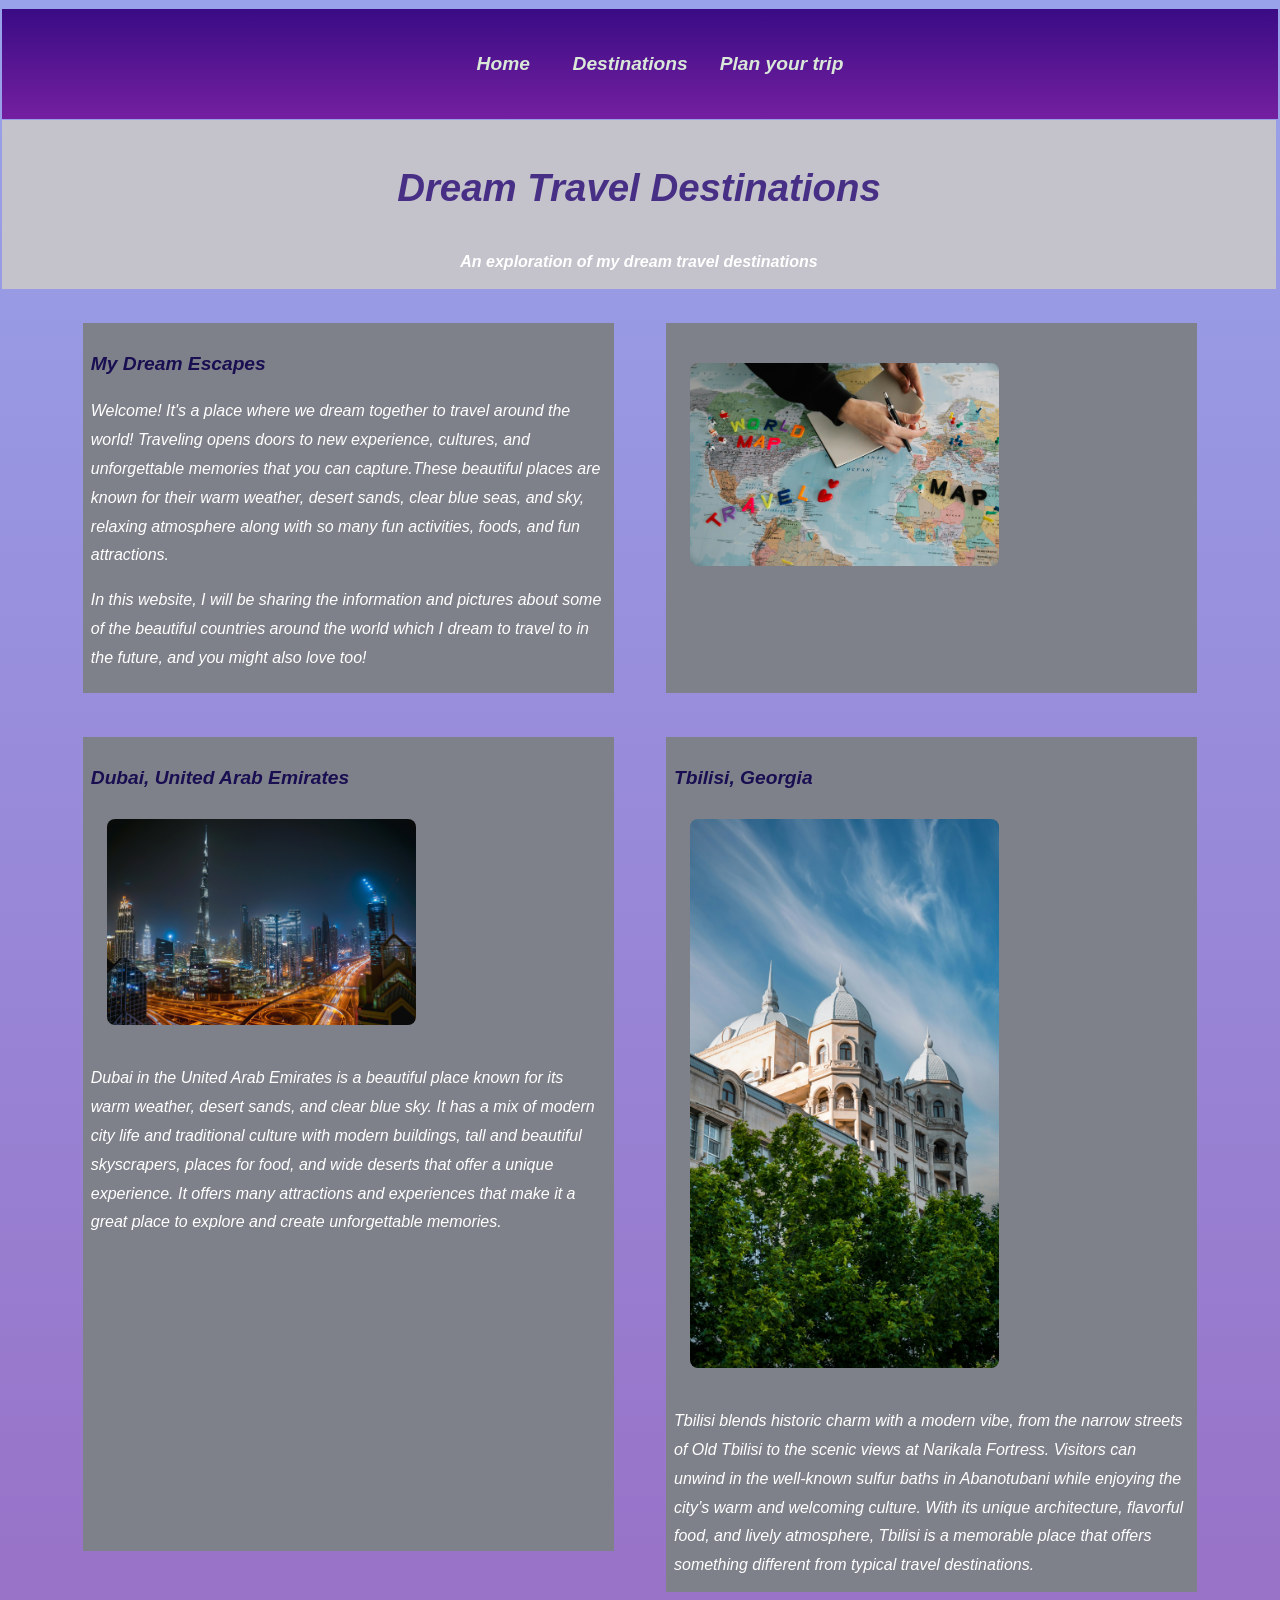
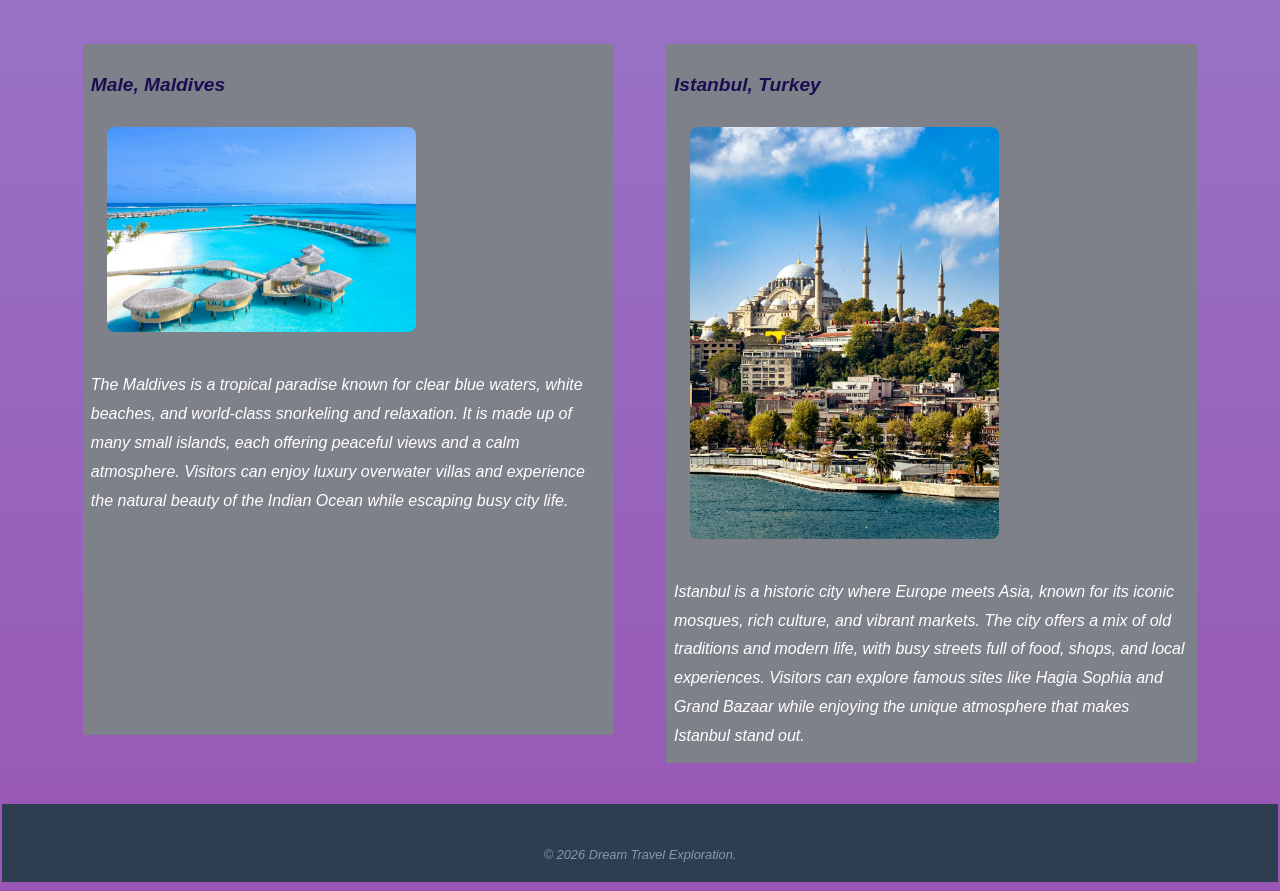
<file: final-project/index.html>
<!DOCTYPE html>
<!--Khadeeja Saleem, 8 May 2026, Final-Project -->
<html lang="en">

<head>
    <meta charset="UTF-8">
    <meta name="viewport" content="width=device-width, initial-scale=1.0">
    <title>Dream Travel Destinations</title>
    <link rel="stylesheet" href="styles.css">
</head>

<body>

<nav>
        <ul>
            <li><a href="index.html">Home</a>&nbsp; &nbsp; &nbsp; </li>
            <li><a href="destinations.html">Destinations</a>&nbsp;&nbsp;&nbsp;</li>
            <li><a href="form.html">Plan your trip</a></li>
        </ul> 
</nav>

<header>
    <h1>Dream Travel Destinations</h1>
    <p>An exploration of my dream travel destinations</p>
</header>

<main>
<div class="container">
<!--2 column layout container-->
    <section>
        <h2>My Dream Escapes</h2>
        <p>Welcome! It's a place where we dream together to travel around the world! Traveling opens doors to new experience, cultures, and unforgettable memories that you can capture.These beautiful places are known for their warm weather, desert sands, clear blue seas, and sky, relaxing atmosphere along with so many fun activities, foods, and fun attractions.</p>
        <p>In this website, I will be sharing the information and pictures about some of the beautiful countries around the world which I dream to travel to in the future, and you might also love too!</p>
    </section>

    <section>
        <h2></h2>
        <!--I didnt't want to add any heading in this section it looked good without it-->
        <img src="travel.jpg" alt="travel">
    </section>

    <section>
        <h2>Dubai, United Arab Emirates</h2>
        <img src="uae.jpg" alt="Stars">
        <p>Dubai in the United Arab Emirates is a beautiful place known for its warm weather, desert sands, and clear blue sky. It has a mix of modern city life and traditional culture with modern buildings, tall and beautiful skyscrapers, places for food, and wide deserts that offer a unique experience. It offers many attractions and experiences that make it a great place to explore and create unforgettable memories.</p>
    </section>

    <section>
        <h2>Tbilisi, Georgia</h2>
        <img src="tbilisi.jpg" alt="Escapes">
        <p>Tbilisi blends historic charm with a modern vibe, from the narrow streets of Old Tbilisi to the scenic views at Narikala Fortress. Visitors can unwind in the well-known sulfur baths in Abanotubani while enjoying the city’s warm and welcoming culture. With its unique architecture, flavorful food, and lively atmosphere, Tbilisi is a memorable place that offers something different from typical travel destinations.</p>
    </section>

    <section>
        <h2>Male, Maldives</h2>
        <img src="maldi.jpg" alt="Maldives">
        <p>The Maldives is a tropical paradise known for clear blue waters, white beaches, and world-class snorkeling and relaxation. It is made up of many small islands, each offering peaceful views and a calm atmosphere. Visitors can enjoy luxury overwater villas and experience the natural beauty of the Indian Ocean while escaping busy city life.</p>
    </section>
    
    <section>
        <h2>Istanbul, Turkey</h2>
        <img src="istanbul.jpg" alt="Istanbul">
        <p>Istanbul is a historic city where Europe meets Asia, known for its iconic mosques, rich culture, and vibrant markets. The city offers a mix of old traditions and modern life, with busy streets full of food, shops, and local experiences. Visitors can explore famous sites like Hagia Sophia and Grand Bazaar while enjoying the unique atmosphere that makes Istanbul stand out.</p>
    </section>

</div>
<!--2 column layout container-->

</main>

<footer class="footer">
    <br> © 2026 Dream Travel Exploration.
</footer>

</body>
</html>
</file>
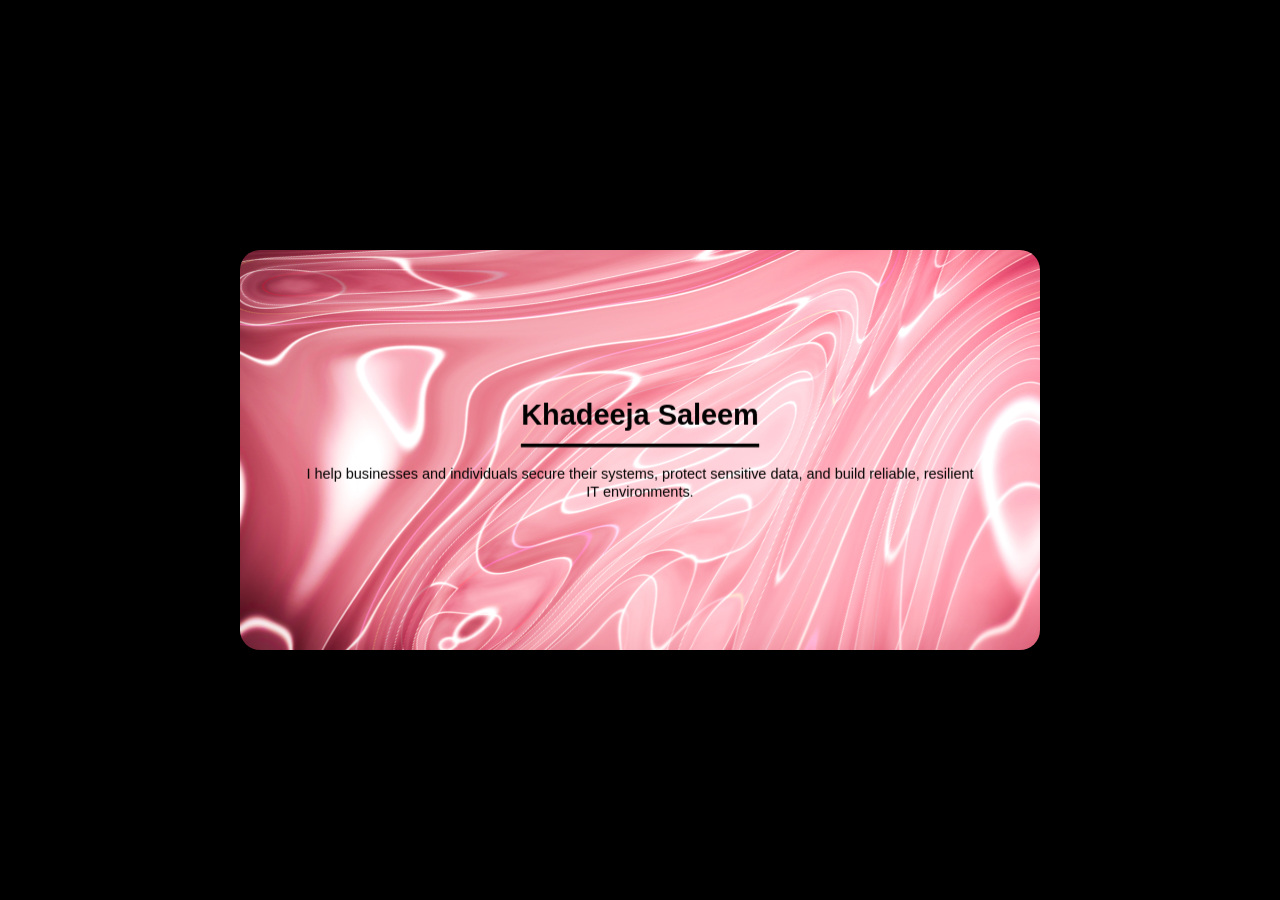
<file: card/digitalcardstart.html>
<!-- Khadeeja Saleem 04/19/2026  Digital Mobile/Desktop Card-->

<!DOCTYPE html>
<html lang="en">
<head>
<meta charset="UTF-8" />
<meta name="viewport" content="width=device-width, initial-scale=1.0" />
<title>My Flip Card</title>
<script src="jsForPhone.js" defer></script> <!-- needed because we have links on our card. No links, no js needed-->
<style>
  /* If this is for a portfolio, MOVE these styles to an external css file */
  * { 
    margin:0; 
    padding:0; 
    box-sizing:border-box;
 }

  body {
    min-height: 100vh;     /*  This will fill the browser's height.  Remove the justify-content and align-items css to see the full height. */
    display: flex;    /* This will organize the information well with flex */
    justify-content: center;  /* This will center the info L and R */
    align-items: center;      /* This will center the info Top and Bottom */
    background: black;
    font-family: Arial, sans-serif;
    perspective: 1200px;       /* https://www.w3schools.com/cssref/css3_pr_perspective.php   The lower the #, the more 3d effect.  It changes the child of body, not body itself. */
   
  }

  /* This is the container of the card */
  article.flip-card {
    width: 90vw;             /* This controls the height*/
    max-width: 800px;    /* This controls the width*/
    aspect-ratio: 2 / 1;    /* This controls the height and width on a phone - landscape or portrait*/
    border-radius: 10px;  
    position: relative;       /* This controls the positon of the container in some browsers*/
    transform-style:preserve-3d;      /* https://www.w3schools.com/cssref/trycss3_transform-style_inuse.htm  This just preserves the 3D effect */
    transition: transform 1.5s ease-in-out;  /* https://www.w3schools.com/css/css3_transitions.asp   This determines how long and what kind of transition */
    pointer-events: auto;  /* allow clicks and hovers on desktops and phones */
    cursor: pointer;
    -webkit-tap-highlight-color: transparent; /* remove link borders--dotted edges on an iOS device */
  }

  /* When the card is flpped, flip back to the front*/
  article.flip-card.flipped {
    transform: rotateY(180deg) !important;   
  }

  .card-side {
    display:flex; /* responsive sizing*/
    justify-content: center; /* center the content  L and R*/
    align-items: center;  /* center the content top and bottom */
    position: absolute;  /* needed for flip card sides to stack on top of each other */
    inset: 0;  /* stick to the edges and fill the box works with backface visiblity */
    padding: 20px 30px;
    color: black;
    border-radius: 20px;

                        /* Add a border radius */
    backface-visibility: hidden;   /* Hide the back of the card (ex:hidden)  Demo:https://developer.mozilla.org/en-US/docs/Web/CSS/backface-visibility */
    transform-style: preserve-3d;  /* https://www.w3schools.com/cssref/trycss3_transform-style_inuse.htm  This just preserves the 3D effect */
    }

  .front {
    background-size: 100vh; /* Shows more of the image so you fill the space*/
    background-image: url(pink.jpg); /* Add your front image here */
    background-position: center;
    background-size: cover;
    /*Might need to add background position, background size here*/
}
  .back {
    background-color: #333;
    transform: rotateY(180deg); /* This keeps the image on the back of the card.  Remove it to see the difference.*/
    padding-top: 10px;
    background-image: url(dark\ pink.jpg); /* Add your back picture here */
    background-position:center;  /*Centers the picture in the box */
    background-size: cover;  /*Fill the box with the picture */
    }

  .content {
    transform: translateZ(70px) scale(0.85); /*https://developer.mozilla.org/en-US/docs/Web/CSS/transform-function/translateZ   Moves things closer or farther away from you.   The scale forces the content to fill up less space on the card. Just remove scale to see the text fill the whole card.  */
    text-align: center;
    line-height: 1.3;
  }

  .content h2 {
    margin-bottom: 20px;
    font-size: 2rem;
    border-bottom:4px solid black;  /* Add a border */
    padding-bottom: 10px;
    display: inline-block;
  }

  .content p{
   font-size: 1rem; /*Add a font size */
  }

  /* The email me button */
  .back a {
    display: inline-block;
    margin-top: 30px;
    padding: 14px 34px;
    border: 2.5 solid black;   /* Add a border */
    border-radius: 50px; /* Add a border radius */
    color: black; /* Add a font color */
    background-color: transparent; /* Add a background color for your button -- use transparent if you want the button see through;*/
    text-decoration: none;
    font-weight: bold;
    font-size: 1.2rem;
    transition: all 0.35s ease;
  }

  .back a:hover { 
  background: white;
  color: black;
   }

</style>
</head>
<body>

<article class="flip-card" id="card"><!--This is the container that holds the business card -->

  <section class="card-side front"><!--This is the container that holds the front of the business card -->
    <div class="content"><!--This is the container that holds the info on the front of the business card -->
      <h2>Khadeeja Saleem</h2><!--This is the header on the front of the business card -->
      <p>I help businesses and individuals secure their systems, protect sensitive data, and build reliable, resilient IT environments.</p>
    </div><!--closing content div-->
  </section>

    <section class="card-side back"><!--This is the container that holds the back of the business card -->
    <div class="content"><!--This is the container that holds the info on the back of the business card -->
      <h2>Contact Me</h2><!--This is the header on the back of the business card.-->
      <p>Feel free to reach me anytime.</p>
      <a href="mailto:khadeeja.saleem10@yahoo.com">Email Me</a>
    </div>
  </section>
</article>



</body>
</html>
</file>
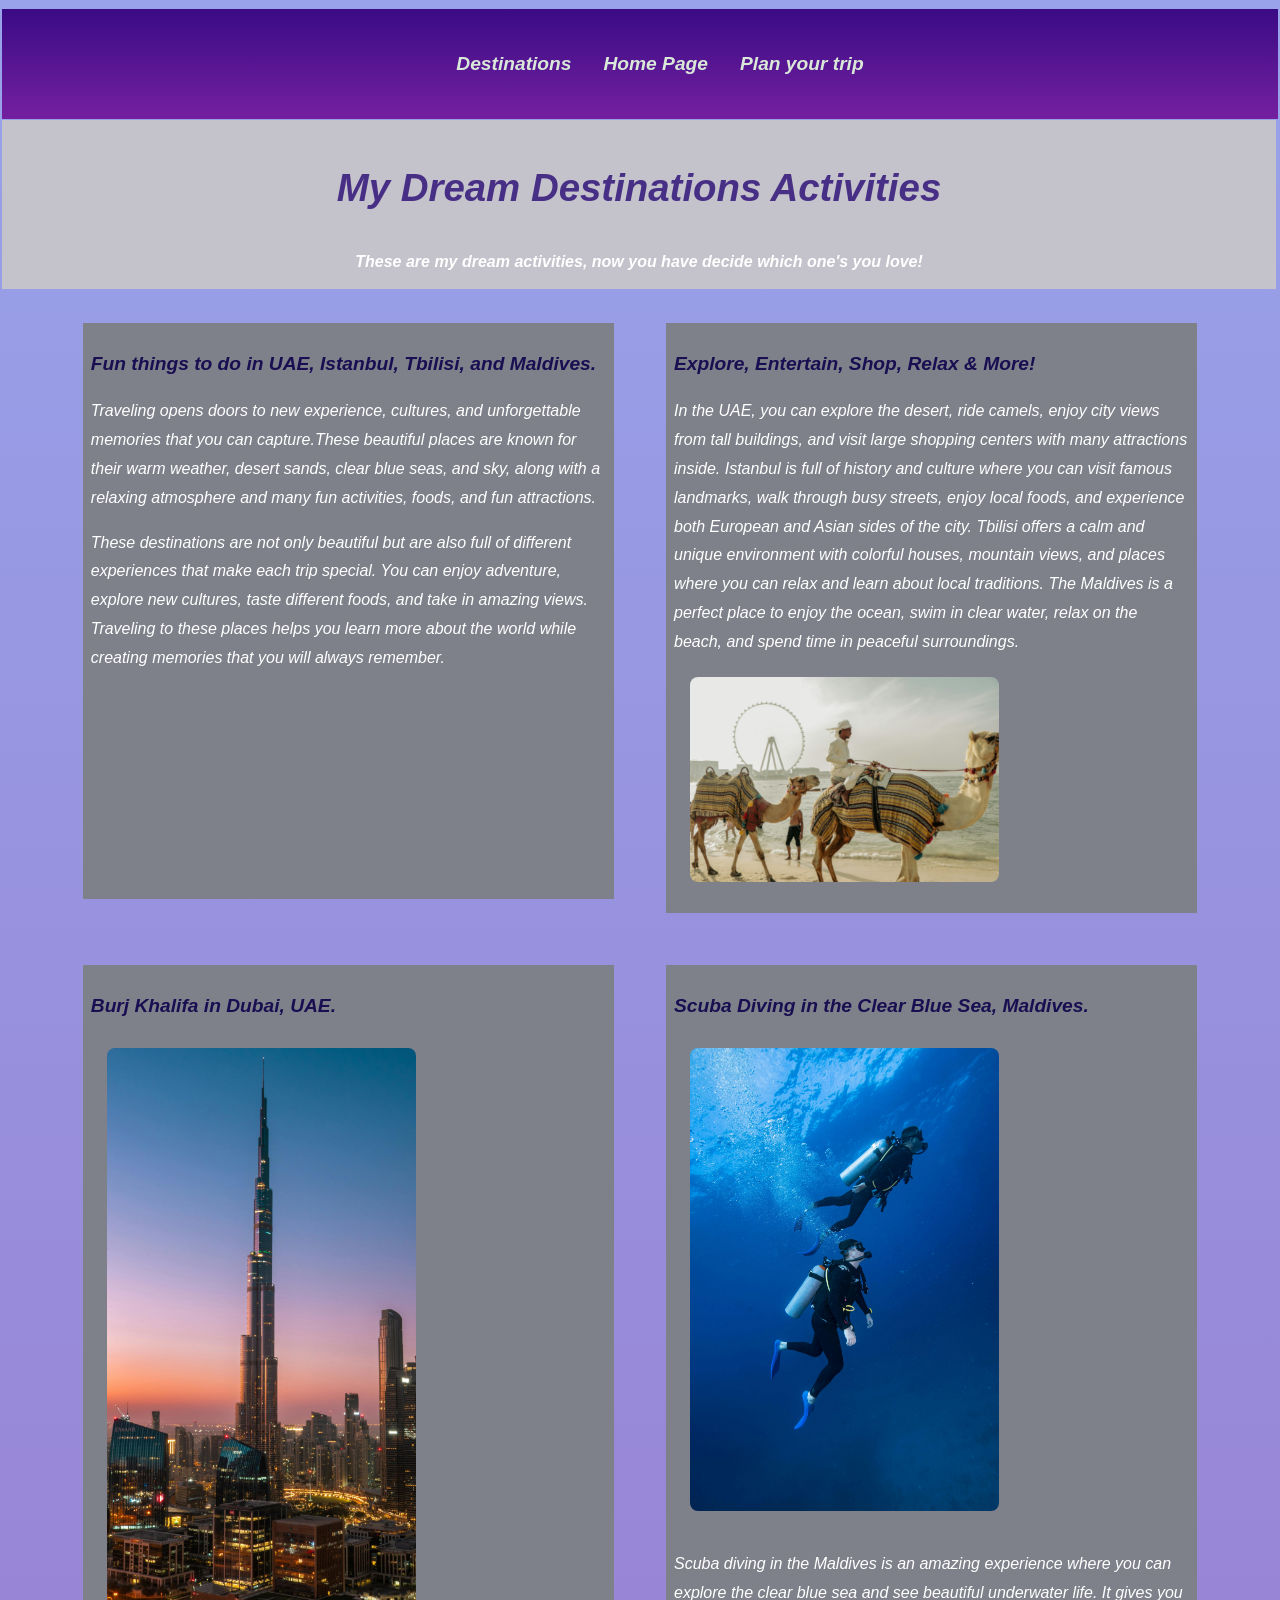
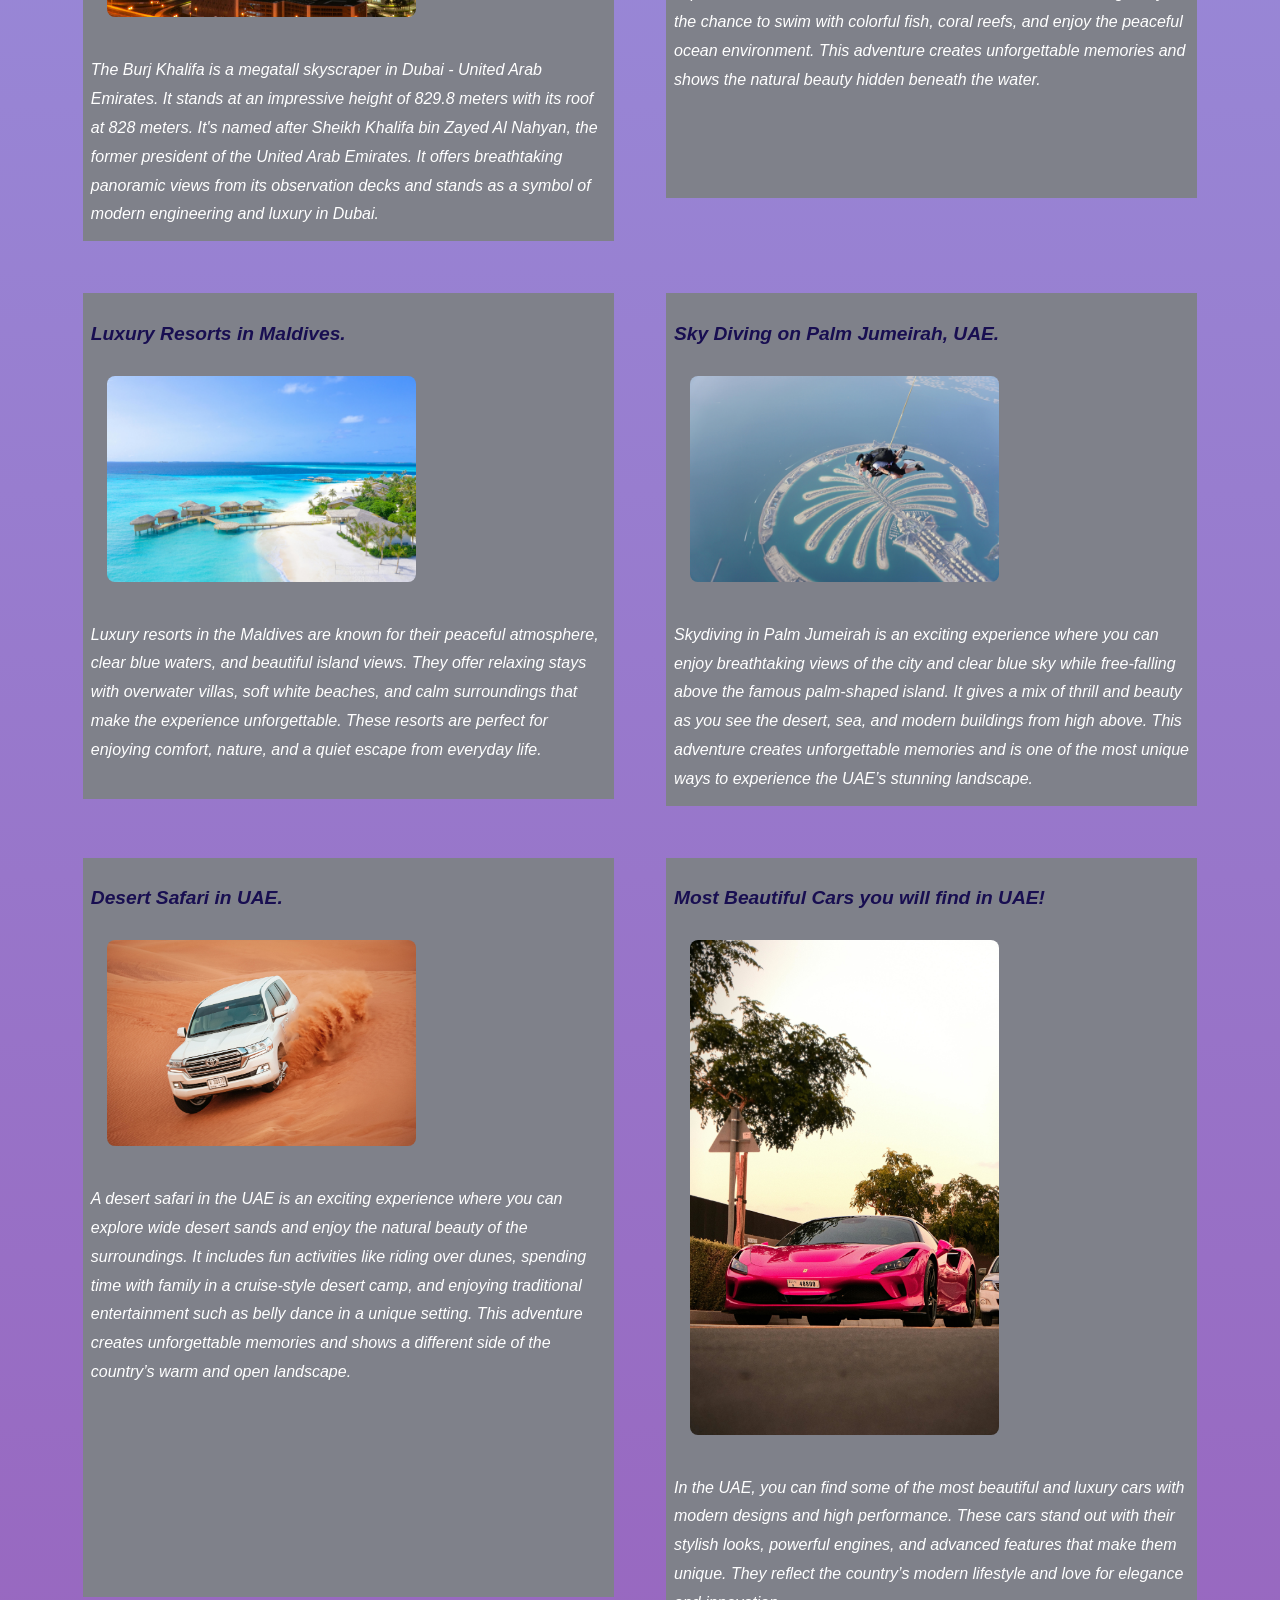
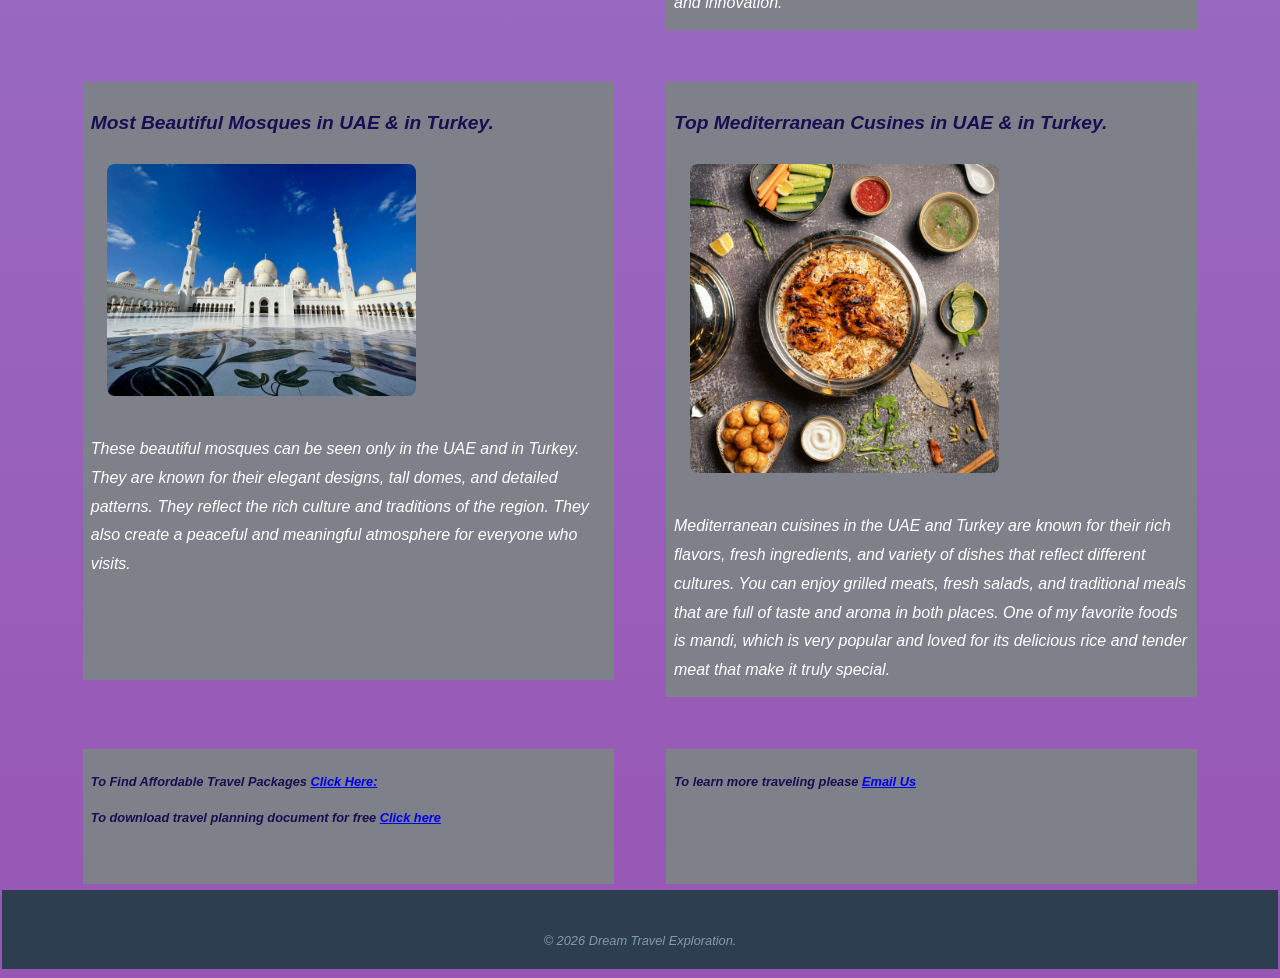
<file: final-project/destinations.html>
<!DOCTYPE html>
<!--Khadeeja Saleem, 8 May 2026, Final-Project -->

<html lang="en">

<head>
    <meta charset="UTF-8">
    <meta name="viewport" content="width=device-width, initial-scale=1.0">
    <title>Dream Travel Destinations</title>
    <link rel="stylesheet" href="styles.css">
</head>

<body>

<nav>
        <ul>
            <li><a href="destinations.html">Destinations</a>&nbsp;&nbsp;&nbsp;</li>
            <li><a href="index.html">Home Page</a>&nbsp;&nbsp;&nbsp;</li>
            <li><a href="form.html">Plan your trip</a></li>
        </ul> 
</nav>

<header>
    <h1>My Dream Destinations Activities</h1>
    <p>These are my dream activities, now you have decide which one's you love!</p>
</header>

<main>
<div class="container">
<!--2 column layout container-->
    <section>
        <h2>Fun things to do in UAE, Istanbul, Tbilisi, and Maldives.</h2>
        <p>Traveling opens doors to new experience, cultures, and unforgettable memories that you can capture.These beautiful places are known for their warm weather, desert sands, clear blue seas, and sky, along with a relaxing atmosphere and many fun activities, foods, and fun attractions.</p>
        <p>These destinations are not only beautiful but are also full of different experiences that make each trip special. You can enjoy adventure, explore new cultures, taste different foods, and take in amazing views. Traveling to these places helps you learn more about the world while creating memories that you will always remember.</p>
    </section> 

    <section>
        <h2>Explore, Entertain, Shop, Relax & More!</h2>
        <p> In the UAE, you can explore the desert, ride camels, enjoy city views from tall buildings, and visit large shopping centers with many attractions inside. Istanbul is full of history and culture where you can visit famous landmarks, walk through busy streets, enjoy local foods, and experience both European and Asian sides of the city. Tbilisi offers a calm and unique environment with colorful houses, mountain views, and places where you can relax and learn about local traditions. The Maldives is a perfect place to enjoy the ocean, swim in clear water, relax on the beach, and spend time in peaceful surroundings.</p>        
        <img src="camelride.jpg" alt="camelride">
    </section>

    <section>
        <h2>Burj Khalifa in Dubai, UAE.</h2>
        <img src="burjkhalida.jpg" alt="burjkhalifa">
        <p>The Burj Khalifa is a megatall skyscraper in Dubai - United Arab Emirates. It stands at an impressive height of 829.8 meters with its roof at 828 meters. It's named after Sheikh Khalifa bin Zayed Al Nahyan, the former president of the United Arab Emirates. It offers breathtaking panoramic views from its observation decks and stands as a symbol of modern engineering and luxury in Dubai.</p>
    </section>

    <section>    
        <h2>Scuba Diving in the Clear Blue Sea, Maldives.</h2>
        <img src="scuba.jpg" alt="scuba-diving">
        <p>Scuba diving in the Maldives is an amazing experience where you can explore the clear blue sea and see beautiful underwater life. It gives you the chance to swim with colorful fish, coral reefs, and enjoy the peaceful ocean environment. This adventure creates unforgettable memories and shows the natural beauty hidden beneath the water.</p>
    </section>

     <section>    
        <h2>Luxury Resorts in Maldives.</h2>
        <img src="maldive.jpg" alt="resort">
        <p>Luxury resorts in the Maldives are known for their peaceful atmosphere, clear blue waters, and beautiful island views. They offer relaxing stays with overwater villas, soft white beaches, and calm surroundings that make the experience unforgettable. These resorts are perfect for enjoying comfort, nature, and a quiet escape from everyday life.</p>
    </section>

    <section>    
        <h2>Sky Diving on Palm Jumeirah, UAE.</h2>
        <img src="skydive.jpg" alt="skydive">
        <p>Skydiving in Palm Jumeirah is an exciting experience where you can enjoy breathtaking views of the city and clear blue sky while free-falling above the famous palm-shaped island. It gives a mix of thrill and beauty as you see the desert, sea, and modern buildings from high above. This adventure creates unforgettable memories and is one of the most unique ways to experience the UAE’s stunning landscape.</p>
    </section>

    <section>
        <h2>Desert Safari in UAE.</h2>
        <img src="desersafari.jpg" alt="desert-safari">
        <p>A desert safari in the UAE is an exciting experience where you can explore wide desert sands and enjoy the natural beauty of the surroundings. It includes fun activities like riding over dunes, spending time with family in a cruise-style desert camp, and enjoying traditional entertainment such as belly dance in a unique setting. This adventure creates unforgettable memories and shows a different side of the country’s warm and open landscape.</p>
    </section>

    <section> 
        <h2>Most Beautiful Cars you will find in UAE!</h2>
        <img src="car.jpg" alt="car">
        <p>In the UAE, you can find some of the most beautiful and luxury cars with modern designs and high performance. These cars stand out with their stylish looks, powerful engines, and advanced features that make them unique. They reflect the country’s modern lifestyle and love for elegance and innovation.</p>
    </section>

    <section>
        <h2>Most Beautiful Mosques in UAE & in Turkey.</h2>
        <img src="mosque.jpg" alt="mosque">
        <p>These beautiful mosques can be seen only in the UAE and in Turkey. They are known for their elegant designs, tall domes, and detailed patterns. They reflect the rich culture and traditions of the region. They also create a peaceful and meaningful atmosphere for everyone who visits.</p>
    </section>

    <section>
        <h2>Top Mediterranean Cusines in UAE & in Turkey.</h2>
        <img src="mandi.jpg" alt="food">
        <p>Mediterranean cuisines in the UAE and Turkey are known for their rich flavors, fresh ingredients, and variety of dishes that reflect different cultures. You can enjoy grilled meats, fresh salads, and traditional meals that are full of taste and aroma in both places. One of my favorite foods is mandi, which is very popular and loved for its delicious rice and tender meat that make it truly special.</p>
    </section>

    <section>
        <h3>To Find Affordable Travel Packages <a href="https://www.exoticca.com/">Click Here:</a></h3>
        <h3>To download travel planning document for free <a href="colorful-travel-packing-list-templet.pdf.pdf">Click here</a></h3>
    </section>

    <section>
       <h3> To learn more traveling please <a href="mailto:khadeeja.saleem10@yahoo.com"> Email Us</a></h3>
    </section>

</div>
<!--2 column layout container-->

</main>

<footer class="footer">
    <br> © 2026 Dream Travel Exploration.
</footer>

</body>
</html>
</file>
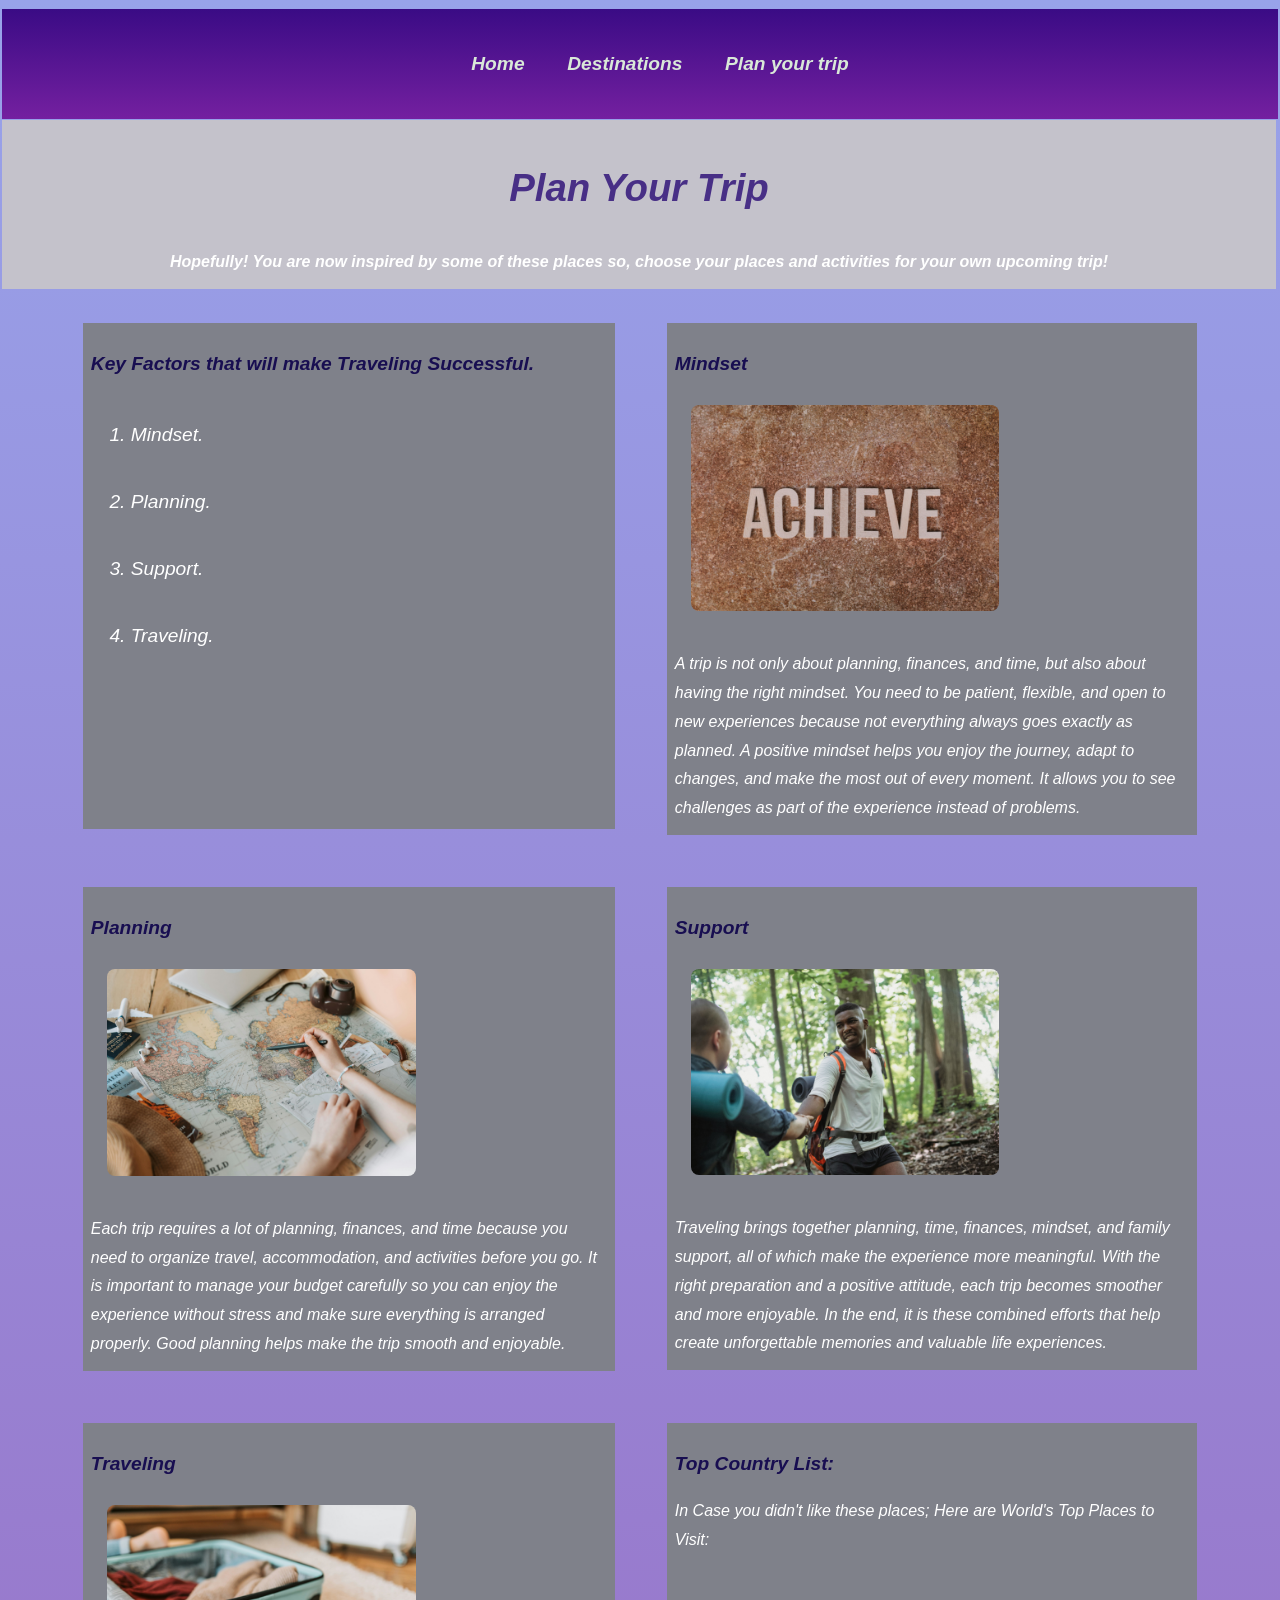
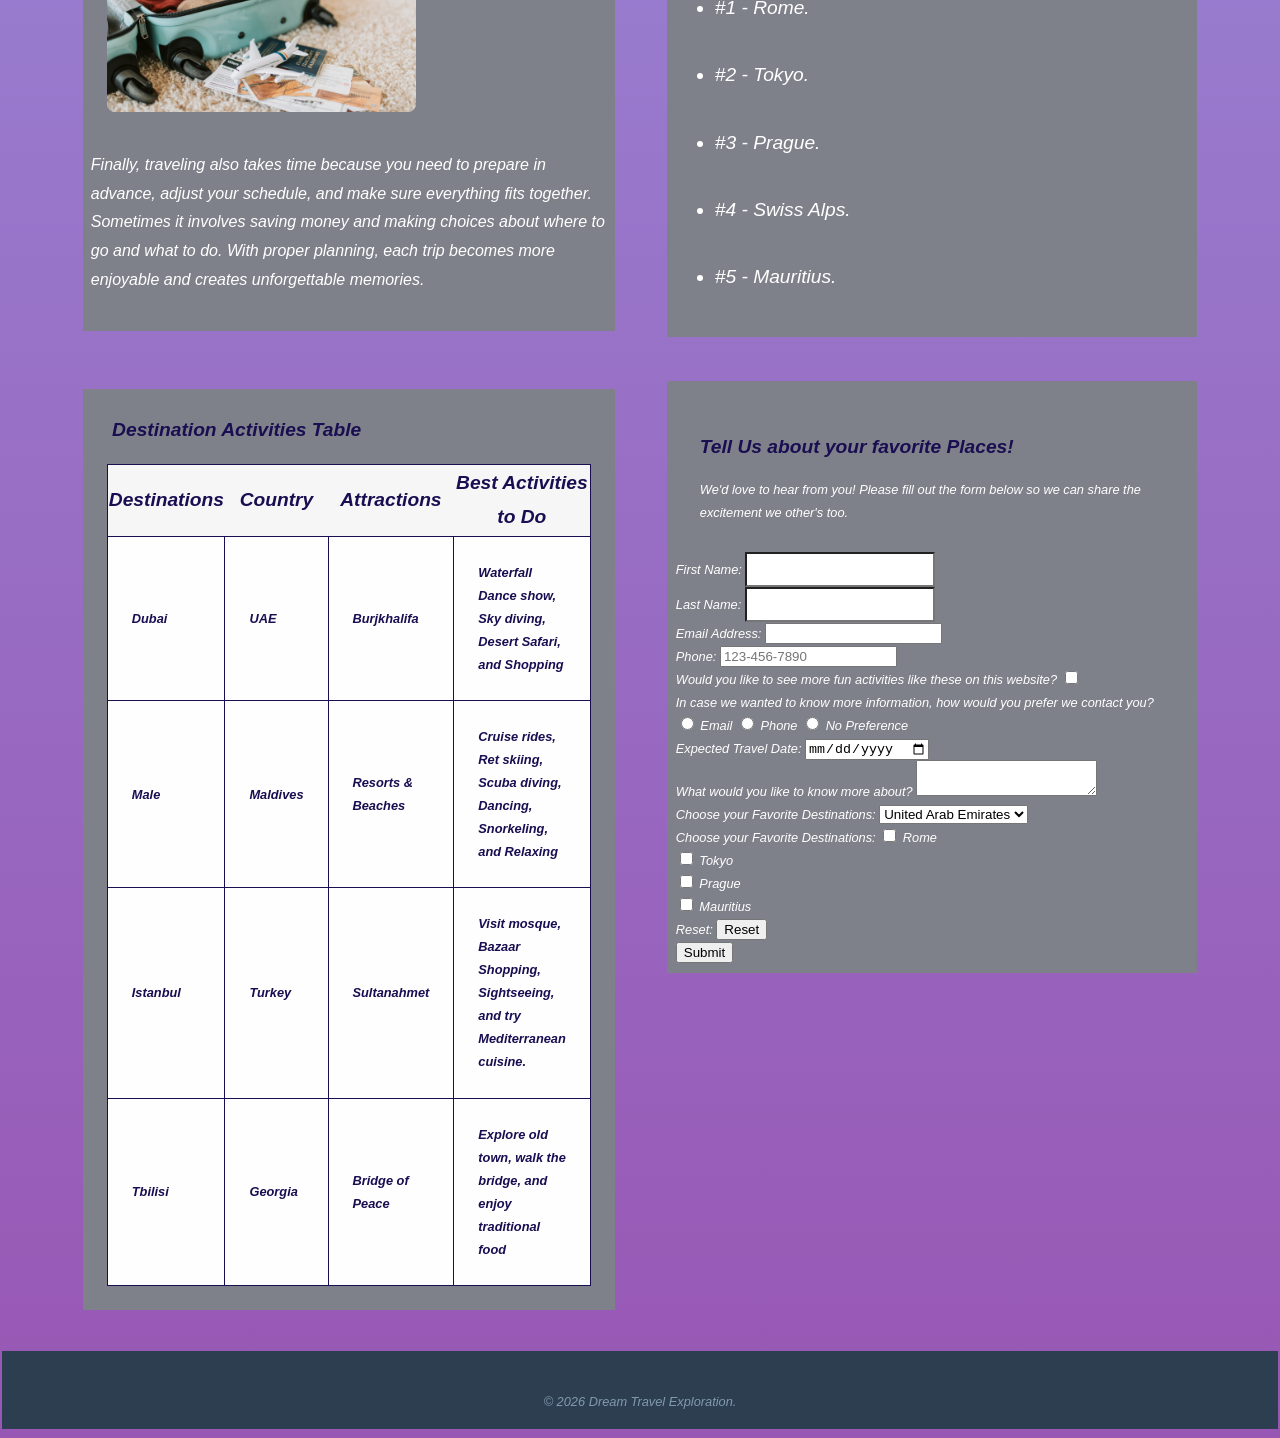
<file: final-project/form.html>
<!DOCTYPE html>
<!--Khadeeja Saleem, 8 May 2026, Final-Project -->
<html lang="en">

<head>
    <meta charset="UTF-8">
    <meta name="viewport" content="width=device-width, initial-scale=1.0">
    <title>Dream Travel Destinations</title>
    <link rel="stylesheet" href="styles.css">
</head>

<body>

<nav>
        <ul>
            <li><a href="index.html">Home</a>&nbsp; &nbsp; &nbsp; </li>
            <li><a href="destinations.html">Destinations</a>&nbsp; &nbsp; &nbsp; </li>
            <li><a href="form.html">Plan your trip</a></li>
        </ul> 
</nav>

<header>
    <h1>Plan Your Trip</h1>
    <p>Hopefully! You are now inspired by some of these places so, choose your places and activities for your own upcoming trip!</p>
</header>

<main>

<div class="container">
<!--2 column layout container-->
    <!--ordered list-->
    <section>
        <h2>Key Factors that will make Traveling Successful.</h2>

        <ol>
            <li>Mindset.</li>
            <li>Planning.</li>
            <li>Support.</li>
            <li>Traveling.</li>
        </ol>
        
    </section>

    <section>
        <h2>Mindset</h2>
        <img src="mindset.jpg" alt="mindset">
        <p>A trip is not only about planning, finances, and time, but also about having the right mindset. You need to be patient, flexible, and open to new experiences because not everything always goes exactly as planned. A positive mindset helps you enjoy the journey, adapt to changes, and make the most out of every moment. It allows you to see challenges as part of the experience instead of problems.</p>
    </section>

    <section>
        <h2>Planning</h2>
        <img src="travelplan.jpg" alt="planning">
        <p>Each trip requires a lot of planning, finances, and time because you need to organize travel, accommodation, and activities before you go. It is important to manage your budget carefully so you can enjoy the experience without stress and make sure everything is arranged properly. Good planning helps make the trip smooth and enjoyable.</p>
    </section>
    
    <section>
        <h2>Support</h2>
        <img src="support.jpg" alt="support">
        <p>Traveling brings together planning, time, finances, mindset, and family support, all of which make the experience more meaningful. With the right preparation and a positive attitude, each trip becomes smoother and more enjoyable. In the end, it is these combined efforts that help create unforgettable memories and valuable life experiences.</p>
    </section>

    <section>
        <h2>Traveling</h2>
        <img src="travelll.jpg" alt="travel">
        <p>Finally, traveling also takes time because you need to prepare in advance, adjust your schedule, and make sure everything fits together. Sometimes it involves saving money and making choices about where to go and what to do. With proper planning, each trip becomes more enjoyable and creates unforgettable memories.</p>
    </section>
    
    <!--unordered list-->

    <section>
        <h2>Top Country List:</h2>
        <p>In Case you didn't like these places; Here are World's Top Places to Visit:</p>
        
        <ul>
            <li>#1 - Rome.</li>
            <li>#2 - Tokyo.</li>
            <li>#3 - Prague.</li>
            <li>#4 - Swiss Alps.</li>
            <li>#5 - Mauritius.</li>
        </ul>

    </section>
    
    <div class="grid-container">
    <!--grid container div-->
    <section>
        <h2 style="font-weight: bold;"> &nbsp; &nbsp; Destination Activities Table </h2>
        <!--4x4 table-->
        <table>
            <tr>
                <th>Destinations</th>
                <th>Country</th>
                <th>Attractions</th>
                <th>Best Activities to Do</th>
            </tr>
            <tr>
                <td>Dubai</td>
                <td>UAE</td>
                <td>Burjkhalifa</td>
                <td>Waterfall Dance show, Sky diving, Desert Safari, and Shopping</td>
            </tr>
            <tr>
                <td>Male</td>
                <td>Maldives</td>
                <td>Resorts & Beaches</td>
                <td>Cruise rides, Ret skiing, Scuba diving, Dancing, Snorkeling, and Relaxing</td>
            </tr>
            <tr>
                <td>Istanbul</td>
                <td>Turkey</td>
                <td>Sultanahmet</td>
                <td>Visit mosque, Bazaar Shopping, Sightseeing, and try Mediterranean cuisine.</td>
            </tr>
            <tr>
                <td>Tbilisi</td>
                <td>Georgia</td>
                <td>Bridge of Peace</td> 
                <td>Explore old town, walk the bridge, and enjoy traditional food</td>
            </tr>
        </table>
    </section>
    </div>       
    <!--grid container div closing-->
    <!--form section-->
    <form method="post" action="https://webdevbasics.net/scripts/demo.php">
    <!--embedded style-->
    <head>
        <style>
            form {
                background-color: #7f818a;
                padding: 9px;
                border-radius: 2px;
            }
            input[type="text"] {
                font-style: italic;
                padding: 8px;
                border-radius: 1px;
                color: #ffff;
            }
        </style>
    </head>
        
        <section>
        <h2>Tell Us about your favorite Places!</h2>
        <p>We'd love to hear from you! Please fill out the form below so we can share the excitement we other's too.</p>
        </section>
        <div class="form-group">
            <label for="fname">First Name:</label>
            <input type="text" id="fname" name="fname" required>
        </div>

        <div class="form-group">
            <label for="lname">Last Name:</label>
            <input type="text" id="lname" name="lname" required>
        </div>

        <div class="form-group">
            <label for="email">Email Address:</label>
            <input type="email" id="email" name="email" required>
        </div>

        <div class="form-group">
            <label for="phone">Phone:</label>
            <input type="tel" id="phone" name="phone" required placeholder="123-456-7890">
        </div>

        <div class="form-group">
            <label for="checkbox">Would you like to see more fun activities like these on this website?</label>
            <input type="checkbox" id="checkbox" name="checkbox" value="checkbox">
        </div>

        <div class="form-group">
            <label>In case we wanted to know more information, how would you prefer we contact you?</label>
            <div class="contact-options">
                <input type="radio" id="contactEmail" name="contactPreference" value="email" required>
                <label for="contactEmail">Email</label>
                <input type="radio" id="contactPhone" name="contactPreference" value="phone">
                <label for="contactPhone">Phone</label>
                <input type="radio" id="noPreference" name="contactPreference" value="no_preference">
                <label for="noPreference">No Preference</label>
        </div>
        </div>
        
        <div class="form-group">
            <label for="birthday">Expected Travel Date:</label>
            <input type="date" id="birthday" name="birthday">
        </div>
        <div class="form-group">
            <label for="learnMore">What would you like to know more about?</label>
            <textarea id="learnMore" name="learnMore" maxlength="100"></textarea>
        </div>
        
        <div class="form-group">
            <label for="destinations">Choose your Favorite Destinations:</label>
            <select name="destinations" id="destinations">
                <option value="UAE">United Arab Emirates</option>
                <option value="Maldives">Maldives</option>
                <option value="Turkey">Turkey</option>
                <option value="Georgia">Georgia</option>
            </select>
        </div>
            <div class="form-group">
            <label>Choose your Favorite Destinations:</label>
            <input type="checkbox" id="rome" name="country" value="Rome">
            <label for="rome"> Rome</label><br>
            <input type="checkbox" id="tokyo" name="country" value="Tokyo">
            <label for="tokyo"> Tokyo</label><br>
            <input type="checkbox" id="prague" name="country" value="Prague">
            <label for="prague"> Prague</label><br>
            <input type="checkbox" id="mauritius" name="country" value="Mauritius">
            <label for="mauritius"> Mauritius</label><br>
        </div>

        <div class="form-group">
            <label for="reset">Reset:</label>
            <input type="reset" id="reset" name="reset" value="Reset">
        </div>
        <div class="form-group">
          <button type="submit">Submit</button>
        </div>
    </form>
</div>
<!--2 column layout container-->

</main>

<footer class="footer">
    <br> © 2026 Dream Travel Exploration.
</footer>

</body>
</html>
</file>
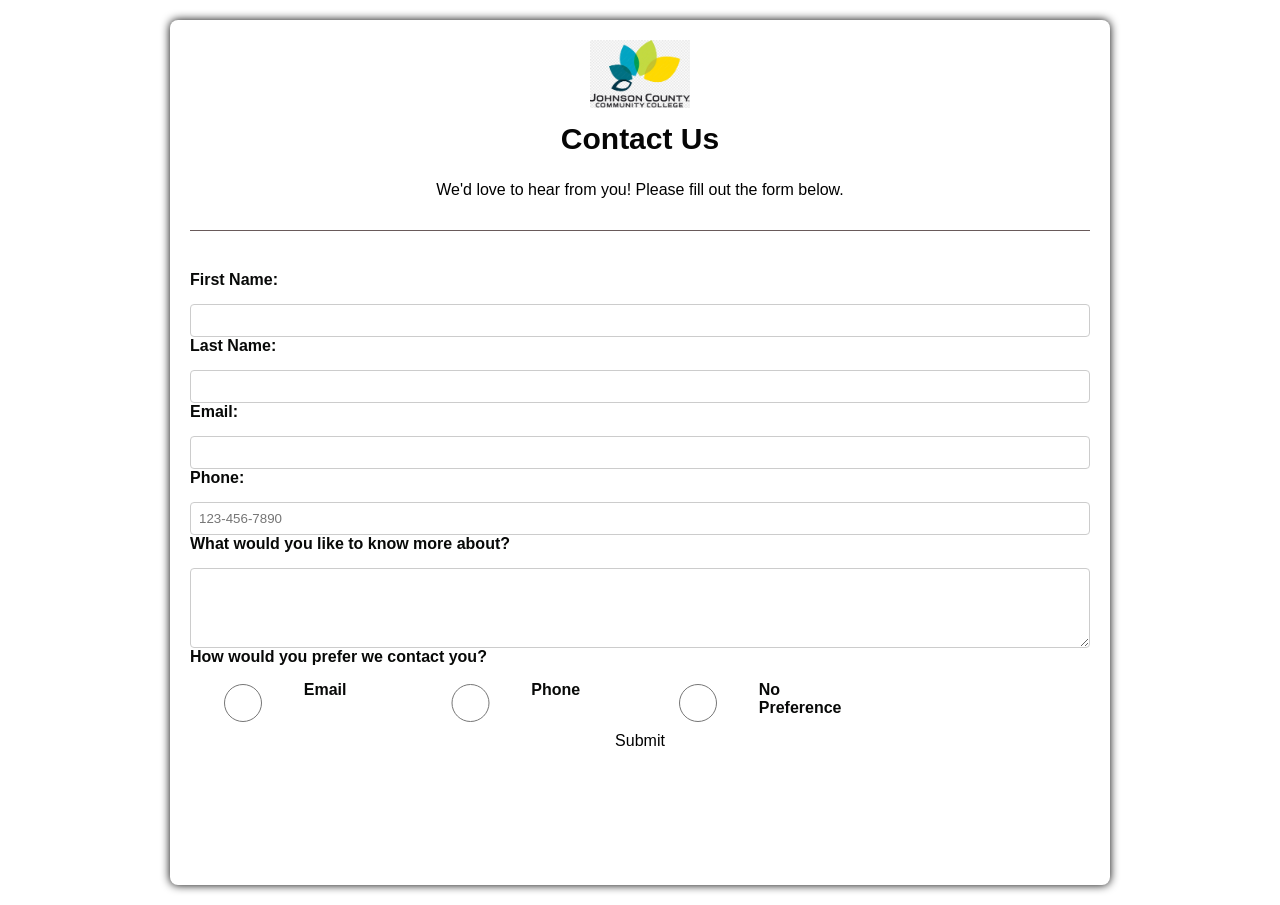
<file: form/contact.html>
<!-- khadeeja saleem 16 April 2026 -->

<!DOCTYPE html>
<html lang="en">
<head>
    <meta charset="UTF-8">
    <meta name="viewport" content="width=device-width, initial-scale=1.0">
    <title>Contact Us Form</title>
    <link rel="stylesheet" href="styles.css">

</head>
<body>
    <div class="container">
        <header>
            <img src="logo.jpg" alt="jccc logo">
            <h2>Contact Us</h2>
            <p>We'd love to hear from you! Please fill out the form below.</p>
        </header>
        <main>
        <form method="post" action="https://webdevbasics.net/scripts/demo.php">

        <div class="form-group">
            <label for="firstname">First Name:</label>
            <input type="text" id="firstname" name="fname" required maxlength="30">
        </div>

        <div class="form-group">
            <label for="lastname">Last Name:</label>
            <input type="text" name="lastname" required maxlength="30">
        </div>

        <div class="form-group">
            <label for="email">Email:</label>
            <input type="email" id="email" name="email" required>
        </div>

        <div class="form-group">
            <label for="phone">Phone:</label>
            <input type="tel" id="phone" name="phone" required placeholder="123-456-7890">
        </div>

        <div class="form-group">
            <label for="learnMore">What would you like to know more about?</label>
            <textarea id="learnMore" name="learnMore" maxlength="500"></textarea>
        </div>

        <div class="form-group">
            <label>How would you prefer we contact you?</label>
            <div class="contact-options">
                <input type="radio" id="contactEmail" name="contactPreference" value="email" required>
                <label for="contactEmail">Email</label>
                <input type="radio" id="contactPhone" name="contactPreference" value="phone">
                <label for="contactPhone">Phone</label>
                <input type="radio" id="noPreference" name="contactPreference" value="no_preference">
                <label for="noPreference">No Preference</label>
            </div>
        </div>
        <div class="form-group">
          <button type="submit">Submit</button>
        </div>
        </form>

        </main>
        <footer>
         <p>&copy; 2025 Khadeeja Saleem. All rights reserved.</p>
        </footer>
    </div>
</body>
</html>
</file>
<file: final-project/styles.css>
/*Khadeeja Saleem, 8 May 2026, Final-Project */


nav{
    font-size: 1em;
    font-family: Arial, Helvetica, sans-serif, sans-serif;
    font-style: italic;
    font-weight: bold;
    background-color:#6a3dae;
    background: linear-gradient(0deg, #7420a0, #3a0b85); 
    padding: 2px;

}

header{
    font-family: Arial, Helvetica, sans-serif, sans-serif;
    font-style: italic;
    font-weight: bold;
    font-size: 2em;
    color: #ffffff;
    background-color:#c4c2cb;
    padding:.5rem .5rem;
    text-align:center;
    color:#482f86;
    margin: 1px;
    box-sizing: border-box;
    margin-left: 0px;
    margin-right: 2px;
    margin-bottom:1px;
    margin-top: 1px;
}
form p{
    font-size: 1em;

}

form{
    background-color: #7f818a;
    color: #ffffff;
    align-content: center;
}

header h1{
    font-family: Arial, Helvetica, sans-serif;
    font-size: 1em;
    font-weight: bold;
    font-style: italic;
    font-size:1.5em;
}

body{
    background: linear-gradient(0deg, #9857b4, #98a3ea);
    background-color:#f0f8ff;
    font-family: Arial, sans-serif;
    font-size: .8em;
    font-style: italic;
    color:#819baf;
    line-height:1.8;
    margin-left: 1px;
    margin-right: 1px;
    padding: 1px;
    height: auto;
}

.container{
    display: grid;
    grid-template-columns: 1fr 1fr;
    gap: 20px;
    justify-content: center;
    align-items: start;
    padding: 1px;
    display: grid;
    margin: 0 auto;
}

.column1{
    float: left;
    width: 60%;
}

.column2{
    float: left;
    width: 60%;

}
.column3{
    float: left;
    width: 60%;
}

.grid-container{
    display: grid;
    grid-template-columns: repeat(4, 1fr);
    grid-template-rows: 100px 300px;
    gap: 10px;
    display: flex;
    flex-wrap: wrap;
    width: auto;
    height: auto;
    overflow: visible;
}

nav ul{
    list-style-type: none;
    display: flex;
    justify-content: center;
    gap: 1rem;
}

nav a{ 
    color: #fff;
    text-decoration: none;
    font-size: 1em;
    color:#d9e8d8;
    text-decoration: none;
}


main{
    max-width:90%;
    margin: auto;
    padding:1rem;
}

ul{
    color: #fff;
    font-size: 1.5em;
    line-height: 3.5;
}

ol{
    color: #fff;
    font-size: 1.5em;
    line-height: 3.5;
}

section{
    background-color:#7f818a;
    margin-bottom:1rem;
    margin-top: 1rem;
    margin-left: 1rem;
    margin-right: 1rem;
    padding:.5rem; 
    max-width: 100%;
    min-height: 90%;
}

h2{
    font-family: Arial, Helvetica, sans-serif;
    font-style: italic;
    font-size: 1.5em;
    font-style: italic;
    color:#180e51;
    margin-bottom:.5rem;
}

form{
    font-size: 1em;
    margin-bottom:1rem;
    margin-top: .5rem;
    margin-left: 1rem;
    margin-right: 1rem;
    padding:1rem; 
    justify-content: center;
}
th{
    font-size: 1.5em;
    font-weight: bold;
}

table, td {
    font-size: 1em;
    font-weight: bold;
    color: #180e51;
    border: 1px solid;
    border-color: #180e51;
    border-collapse: collapse;
    table-layout: auto;
    background-color: #ffffffed;
    padding: 8px;
    border-spacing: 15px;
    align-content: space-evenly;
    padding: 1.5rem;
    margin: 0 auto;
    margin-bottom: 1rem;
    margin-top: 1rem;
    margin-left: 1rem;
    margin-right: 1rem;
}

h3{
    font-size: 1em;
    font-style: italic;
    color: #180e51;
    align-items: center;

}
p{
    font-size:1rem;
    margin-bottom:.25rem;
    color:#fff;
}

img{
    width:60%;
    min-height: 80%;
    border-radius:8px;
    margin-bottom:1rem;
    margin-top: 1rem;
    margin-left: 1rem;
    margin-right: 2rem;
    object-fit: cover;
}


footer{
    background-color:#2c3e50;
    text-align: center; 
    padding:1rem 0;
    margin-top:.5rem;
}


@media (max-width: 600px) {
    .header {grid-area: 1 / span 6;}
    .menu {grid-area: 2 / span 1;}
    .content {grid-area: 2 / span 4;}
    .facts {grid-area: 2 / span 1;}
    .footer {grid-area: 3 / span 6;}
}
</file>
<file: form/styles.css>
/* Khadeeja Saleem 04/16/26 */
body {
    font-family: sans-serif;
    margin: 20px;
    background-color: white
}

.container {
    background-color: #ffffff;
    padding: 20px;
    border-radius: 8px;
    box-shadow: 0 0 10px #000;
    max-width: 900px;
    margin: 0 auto;
    display: grid;
    grid-template-columns: 1fr;
    gap: 20px;
}

header {
    text-align: center;
    padding-bottom: 15px;
    border-bottom: 1px solid #695a5a;
    margin-bottom: 20px;

}

header img {
    max-width: 100px;
    height: auto;
    margin-bottom: 10px;
}

h2 {
    margin-top: 0;
    color: rgb(6, 6, 6);
    background-color: white;
    font-size: 30px;
}

.form-group {
    display: grid;
    gap: 10px;
}

label {
    display: block;
    margin-bottom: 5px;
    font-weight: bold;
    color: #080908;
}

input[type="text"],input[type="email"],input[type="tel"],textarea {
    width: 100%;
    padding: 8px;
    border: 1px solid #ccc;
    border-radius: 4px;
    box-sizing: border-box;
}

textarea {
    min-height: 80px;
}

.contact-options {
    display: grid;
    grid-template-columns: repeat(auto-fill, minmax(100px, 1fr));
    gap: 10px;
}

button[type="submit"] {
   background-color: white;
    padding: 10px 15px;
    border: none;
    border-radius: 4px;
    cursor: pointer;
    font-size: 16px;
}

button[type="submit"]:hover {
    background-color: rgb(24, 180, 42);
    font-weight: bold;
     padding: auto;
}

footer {
    text-align: center;
    margin-top: 20px;
    padding-top: 15px;
    color: white;
}

/* Valid fields after user interaction */
input:user-valid,
select:user-valid {
  border-color: #2ce050;
  background-color:#2ce050;
}
input[type=text]:focus,
input[type=date]:focus,
select:focus {
  background-color: white;
}
</file>
